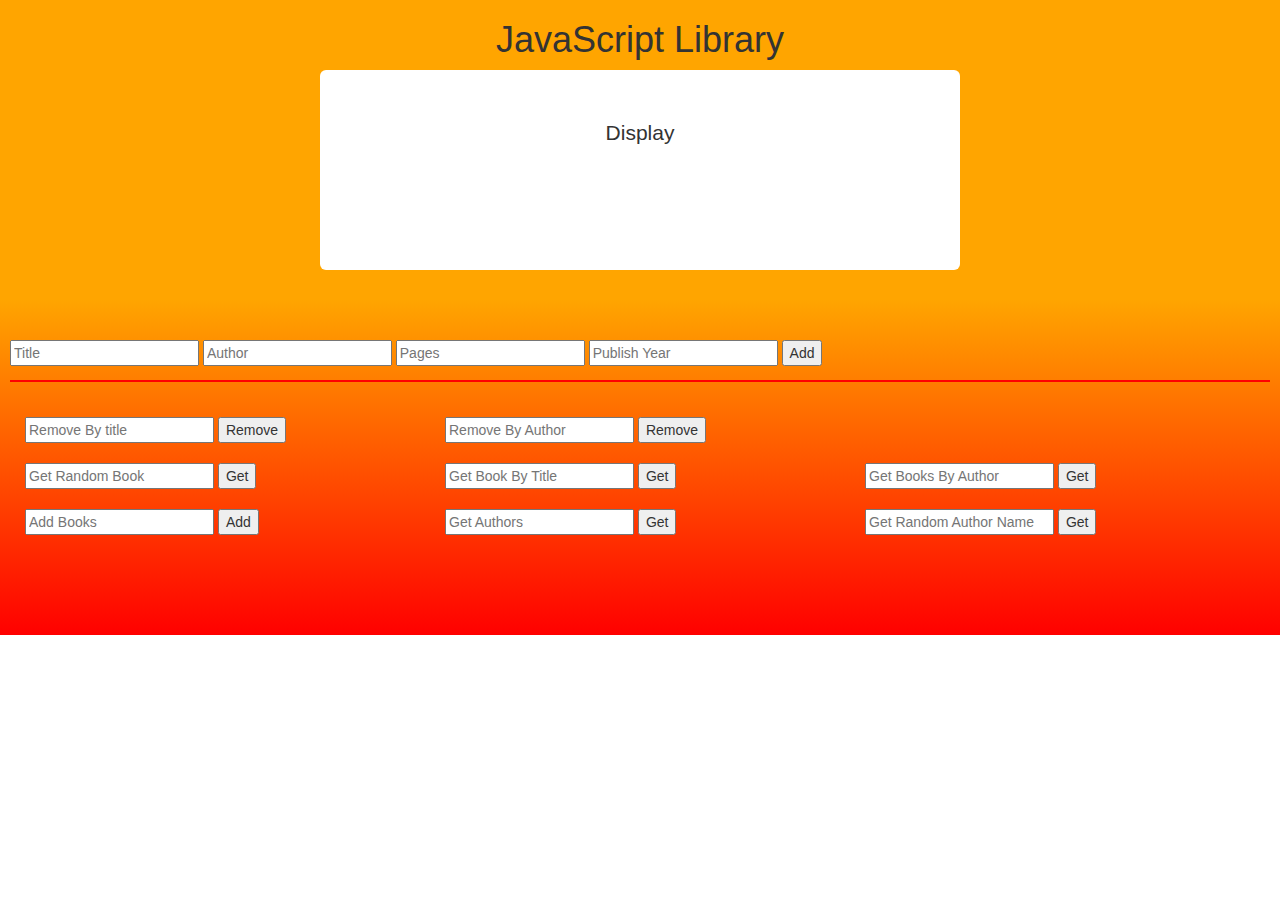
<file: JavascriptProject/index.html>
<!DOCTYPE html>
<html>

<head>
    <meta charset="UTF-8">
    <link rel="stylesheet" href="https://maxcdn.bootstrapcdn.com/bootstrap/3.3.7/css/bootstrap.min.css" integrity="sha384-BVYiiSIFeK1dGmJRAkycuHAHRg32OmUcww7on3RYdg4Va+PmSTsz/K68vbdEjh4u" crossorigin="anonymous">
    <link rel="stylesheet" href="css/style.css" type="text/css">

    <title>Library App</title>
</head>

<body>
    <header class="container-fluid">
        <div class="row text-center bg-info">
            <h1>JavaScript Library</h1>
        </div>
    </header>
    <div class="container-fluid bg-info">
        <div class="row text-center">
            <div class="col-xs-3">
                <p></p>
            </div>
            <div class="col-xs-6 jumbotron">
                <p>Display</p>
            </div>
            <div class="col-xs-3">
                <p></p>
            </div>
        </div>
    </div>
    <main>
        <div class="container-fluid">
            <div class="row">
                <div class="input">
                    <input type="text" name="firstname" class="input" placeholder="Title">
                    <input type="text" name="firstname" class="input" placeholder="Author">
                    <input type="text" name="firstname" class="input" placeholder="Pages">
                    <input type="text" name="firstname" class="input" placeholder="Publish Year">
                    <button type="button">Add</button>
                </div>
                <hr>
                <div class="col-sm-4 input">
                    <input type="text" name="firstname" placeholder="Remove By title">
                    <button type="button">Remove</button>
                </div>
                <div class="col-sm-4 input">
                    <input type="text" name="firstname" placeholder="Remove By Author">
                    <button type="button">Remove</button>
                </div>
            </div>
        </div>
        <div class="container-fluid">
            <div class="row">
                <div class="col-sm-4 input">
                    <input type="text" name="firstname" placeholder="Get Random Book">
                    <button type="button">Get</button>
                </div>
                <div class="col-sm-4 input">
                    <input type="text" name="firstname" placeholder="Get Book By Title">
                    <button type="button">Get</button>
                </div>
                <div class="col-sm-4 input">
                    <input type="text" name="firstname" placeholder="Get Books By Author">
                    <button type="button">Get</button>
                </div>
            </div>
        </div>
        <div class="container-fluid">
            <div class="row">
                <div class="col-sm-4 input">
                    <input type="text" name="firstname" placeholder="Add Books">
                    <button type="button">Add</button>
                </div>
                <div class="col-sm-4 input">
                    <input type="text" name="firstname" placeholder="Get Authors">
                    <button type="button">Get</button>
                </div>
                <div class="col-sm-4 input">
                    <input type="text" name="firstname" placeholder="Get Random Author Name">
                    <button type="button">Get</button>
                </div>
            </div>
        </div>
    </main>
    <script src="library.js"></script>
</body>

</html>
</file>
<file: JavascriptProject/css/style.css>
* {
    margin: 0px;
}

.input {
    margin-top: 20px;
}

.jumbotron {
    background-color: white;
    height: 200px
}

.bg-info {
    background-color: orange;
}

main {
    padding: 0px 10px 100px 10px;
    background-image: linear-gradient(180deg, orange, red);
}

hr {
    display: block;
    height: 1px;
    border: 0;
    border-top: 2px solid red;
    margin: 1em 0;
    padding: 0;
}
</file>
